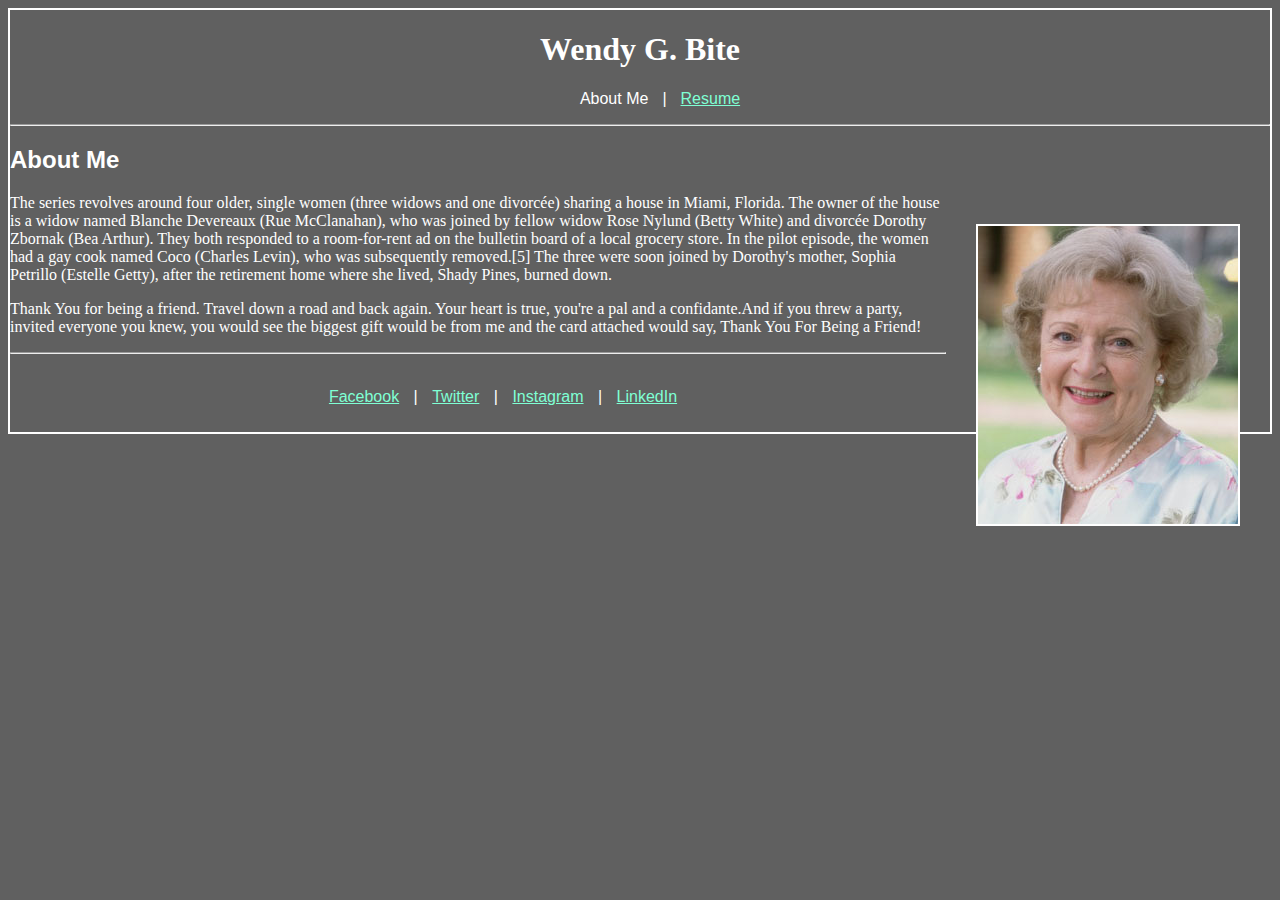
<file: index.html>
<!DOCTYPE html>
<html>
    <head>
        <meta charset="utf-8">
        <link rel="stylesheet" href="css/style.css">
        <title>Wendy G. Bite</title>
    </head>
    <body>
        <header>
            <h1>Wendy G. Bite</h1>
            <ul>
            <li>About Me</li>
            <li>|</li>
            <li><a href="resume.html">Resume</a></li>        
            </ul>
            <hr>
        </header>
        
    
    <div>
            <h2>About Me</h2>
            <img src="img/Betty-White.jpg" alt="Betty White" border="2" img style="margin: 30px 30px">
            <p>The series revolves around four older, single women (three widows and one divorcée) sharing a house in Miami, Florida. The owner of the house is a widow named Blanche Devereaux (Rue McClanahan), who was joined by fellow widow Rose Nylund (Betty White) and divorcée Dorothy Zbornak (Bea Arthur). They both responded to a room-for-rent ad on the bulletin board of a local grocery store. In the pilot episode, the women had a gay cook named Coco (Charles Levin), who was subsequently removed.[5] The three were soon joined by Dorothy's mother, Sophia Petrillo (Estelle Getty), after the retirement home where she lived, Shady Pines, burned down.
            <p>
Thank You for being a friend. Travel down a road and back again. Your heart is true, you're a pal and a confidante.And if you threw a party, invited everyone you knew, you would see the biggest gift would be from me and the card attached would say, Thank You For Being a Friend!</p>
    </div>
        <hr>
       <footer>
            <ul>
            <li><a href="#">Facebook</a></li>
            <li>|</li>
            <li><a href="#">Twitter</a></li>
            <li>|</li>
            <li><a href="#">Instagram</a></li>
            <li>|</li>
            <li><a href="#">LinkedIn</a></li>       
           </ul> 
       </footer>           
    </body>
</html>

<!----
References

*	Andrew Gold, Lyrics On Demand. Thank You for Being a Friend. Retrieved September 22, 2013, from: http://www.lyricsondemand.com/tvthemes/

*	Wikipedia. (2013, October). The Golden Girls. Retrieved September 22, 2013, from: http://en.wikipedia.org/wiki/The_Golden_Girls

		
*	Google image.(November 2001). Retrieved September 22, 2013, from http://scm-l3.technorati.com/11/03/07/28727/Betty-White.jpg.



--->
</file>
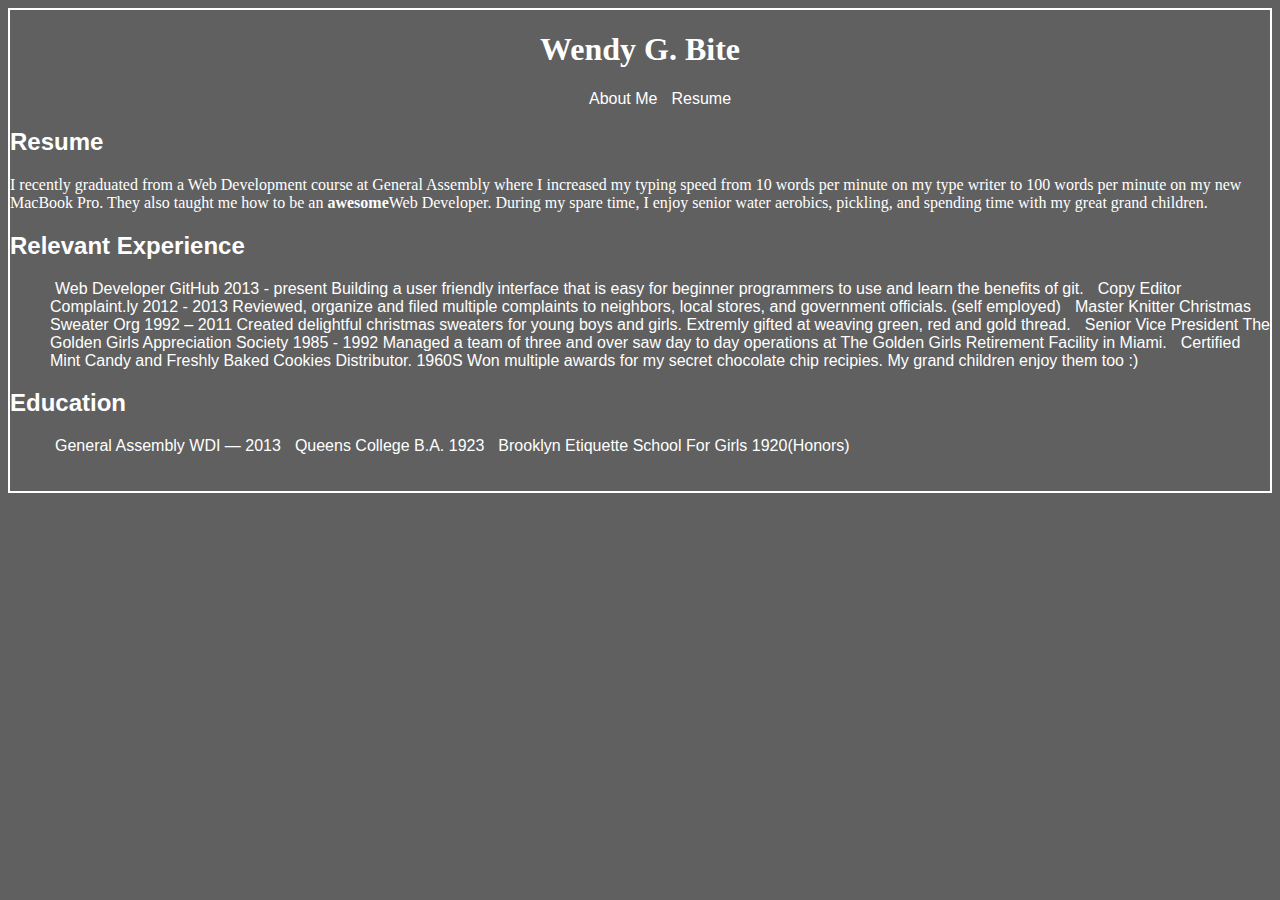
<file: resume.html>
<!DOCTYPE html>
<html>
    <head>
        <meta charset="utf-8">
        <link rel="stylesheet" href="css/style.css">
        <title>Wendy G. Bite</title>
    </head>
    <body>
        <header>
            <h1>Wendy G. Bite</h1>
            <ul>
            <li>About Me</li>
            <li>Resume</li>        
            </ul>
         </header>
    
    <div>
        <h2>Resume</h2>
        <p>I recently graduated from a Web Development course at General Assembly where I increased my typing speed from 10 words per minute on my type writer to 100 words per minute on my new MacBook Pro. They also taught me how to be an <strong>awesome</strong>Web Developer. During my spare time, I enjoy senior water aerobics, pickling, and spending time with my great grand children.</p>        
    </div>
    
    <div>
        <h2>Relevant Experience</h2>
        <ul>
        <li>Web Developer GitHub 2013 - present
Building a user friendly interface that is easy for beginner programmers to use and learn the benefits of git.</li>
        <li>Copy Editor Complaint.ly 2012 - 2013
Reviewed, organize and filed multiple complaints to neighbors, local stores, and government officials. (self employed)</li>
        <li>Master Knitter Christmas Sweater Org 1992 – 2011
Created delightful christmas sweaters for young boys and girls. Extremly gifted at weaving green, red and gold thread.</li>
        <li>Senior Vice President The Golden Girls Appreciation Society 1985 - 1992 Managed a team of three and over saw day to day operations at The Golden Girls Retirement Facility in Miami.</li>
        <li>Certified Mint Candy and Freshly Baked Cookies Distributor. 1960S
Won multiple awards for my secret chocolate chip recipies. My grand children enjoy them too :)</li>
        </ul>
    </div>
             
    <div>
        <h2>Education</h2>
        <ul>
        <li>General Assembly WDI — 2013</li>
        <li>Queens College B.A. 1923</li>    
        <li>Brooklyn Etiquette School For Girls 1920(Honors)</li> 
        </ul>
    </div>
        
        
<footer> </footer>
        
</html>
</file>
<file: css/style.css>
body {
    background: #606060;
    margin: 5;
    padding: 5;
    border: 2px solid white;
}
header {
    text-align: center;
    font-family: serif;
}
h1 {
    color: white;
}
li {
    font-family: sans-serif;
    color: white;
    display: inline;
    padding: 5px;
}
img {
    float: right;
    margin: 5px;10px;
    padding: 10;
}
p {
    text-align: left;
}
footer {
    text-align: center;
    font-family: sans-serif;
    color: aquamarine;
    padding: 10px;
}
div {
    text-align: left;
    color: white;
}

h2 {
    text-align: left;
    font-family: sans-serif;
    color: white;
}

hr {
    color: darkgrey;   
    margin: 20;
}

a {
    color:aquamarine;
}
</file>
